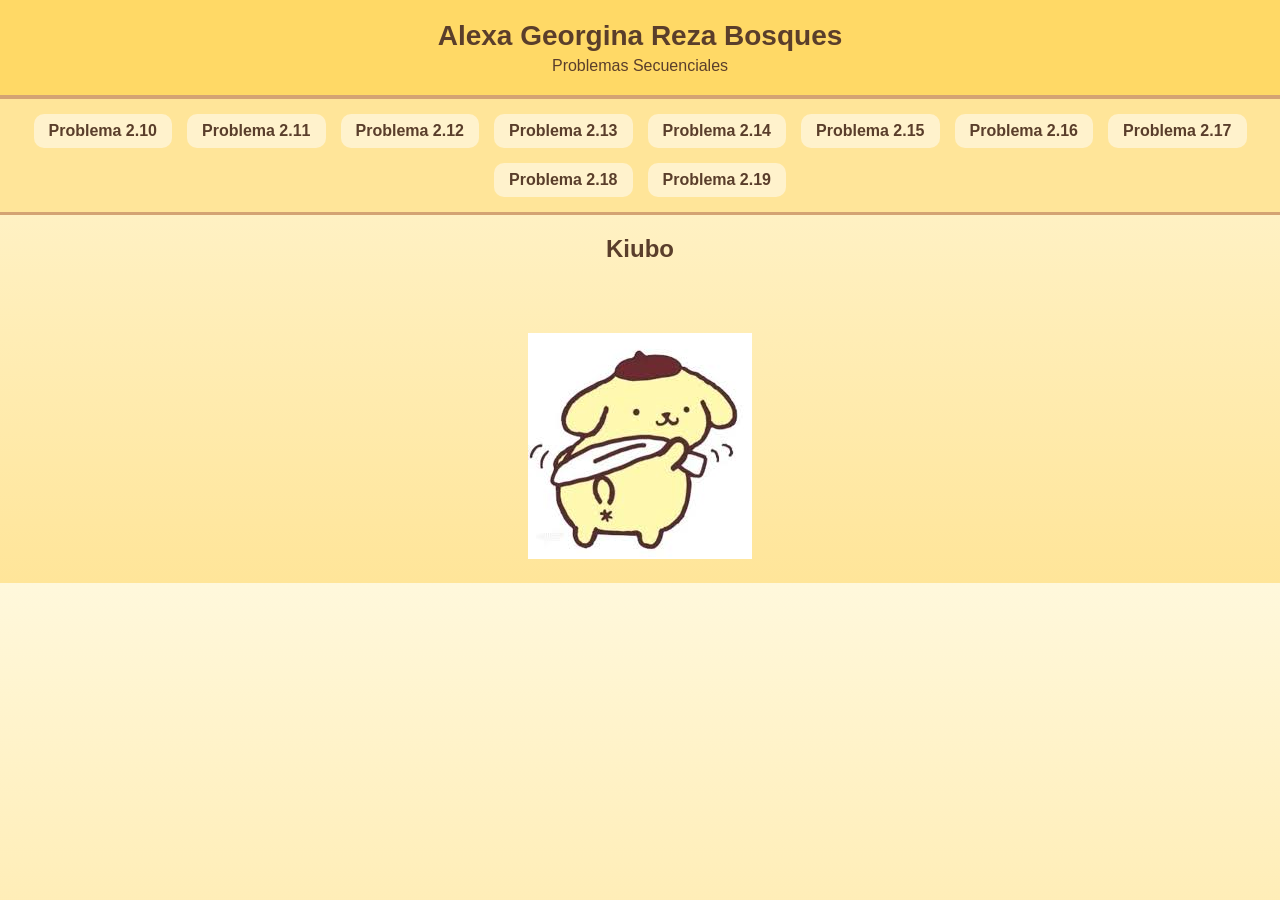
<file: Problemas secuenciales/index.html>
<!DOCTYPE html>
<html lang="es">
<head>
    <meta charset="UTF-8">
    <title>Mis Problemas</title>
    <link rel="stylesheet" href="styles/estilo.css">
</head>
<body>

<header>
    <h1>Alexa Georgina Reza Bosques</h1>
    <p>Problemas Secuenciales</p>
</header>
<nav>
    <a href="secuenciales/210.html">Problema 2.10</a>
    <a href="secuenciales/211.html">Problema 2.11</a>
    <a href="secuenciales/212.html">Problema 2.12</a>
    <a href="secuenciales/213.html">Problema 2.13</a>
    <a href="secuenciales/214.html">Problema 2.14</a>
    <a href="secuenciales/215.html">Problema 2.15</a>
    <a href="secuenciales/216.html">Problema 2.16</a>
    <a href="secuenciales/217.html">Problema 2.17</a>
    <a href="secuenciales/218.html">Problema 2.18</a>
    <a href="secuenciales/219.html">Problema 2.19</a>
</nav>
<main>
    <h2>Kiubo</h2>
</main>

<footer>
    <img src="imagenes/pompompurin.jpg" alt="Pompompurin">
</footer>

</body>
</html>
</file>
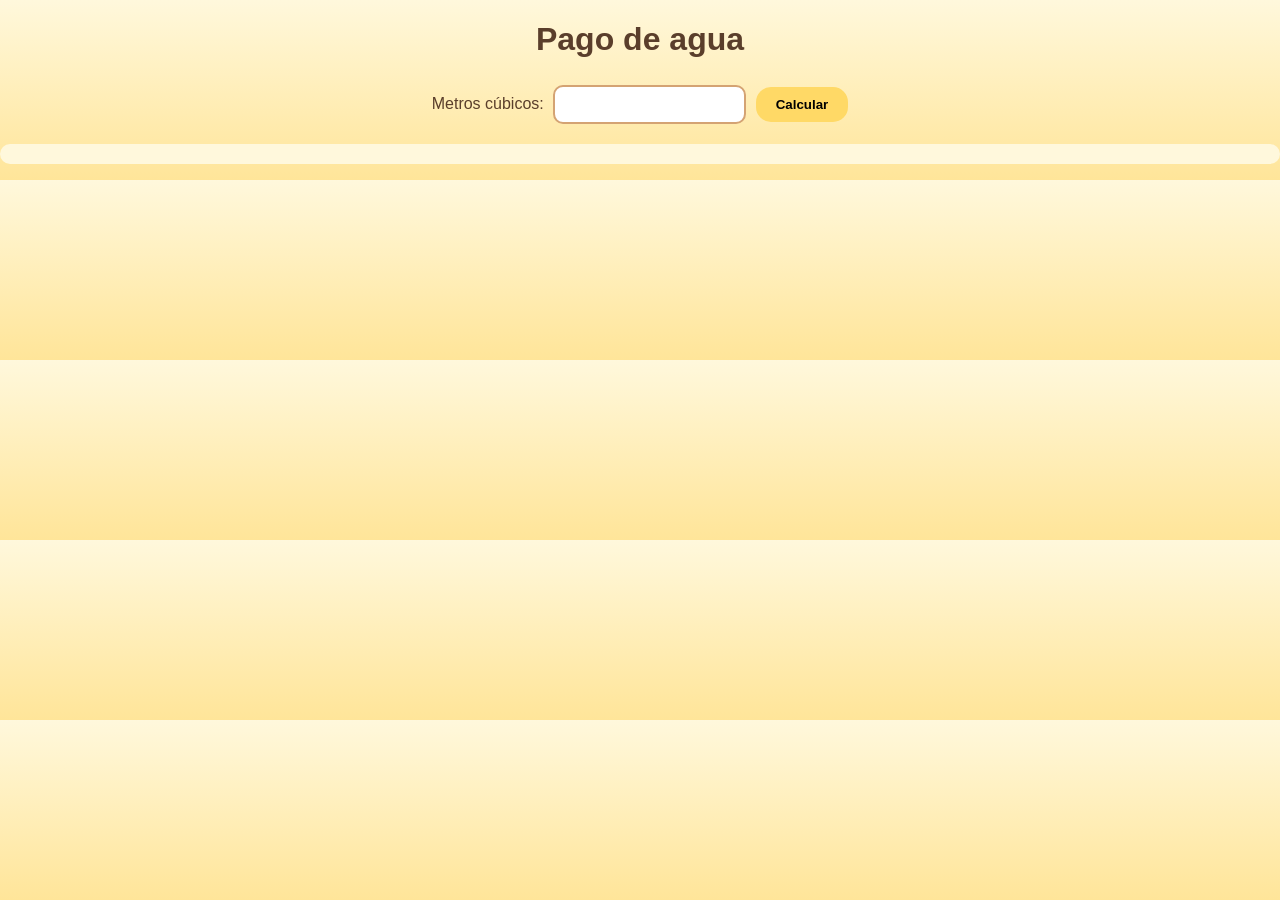
<file: Problemas secuenciales/secuenciales/210.html>
<!DOCTYPE html>
<html lang="es">
<head>
    <meta charset="UTF-8">
    <title>Problema 2.10</title>
    <link rel="stylesheet" href="../styles/estilo.css">
</head>
<body>

<h1>Pago de agua </h1>

<label>Metros cúbicos:</label>
<input type="number" id="metros">


<button onclick="calcular210()">Calcular</button>

<h2 id="resultado"></h2>

<script src="../scripts/pro1.js"></script>
</body>
</html>
</file>
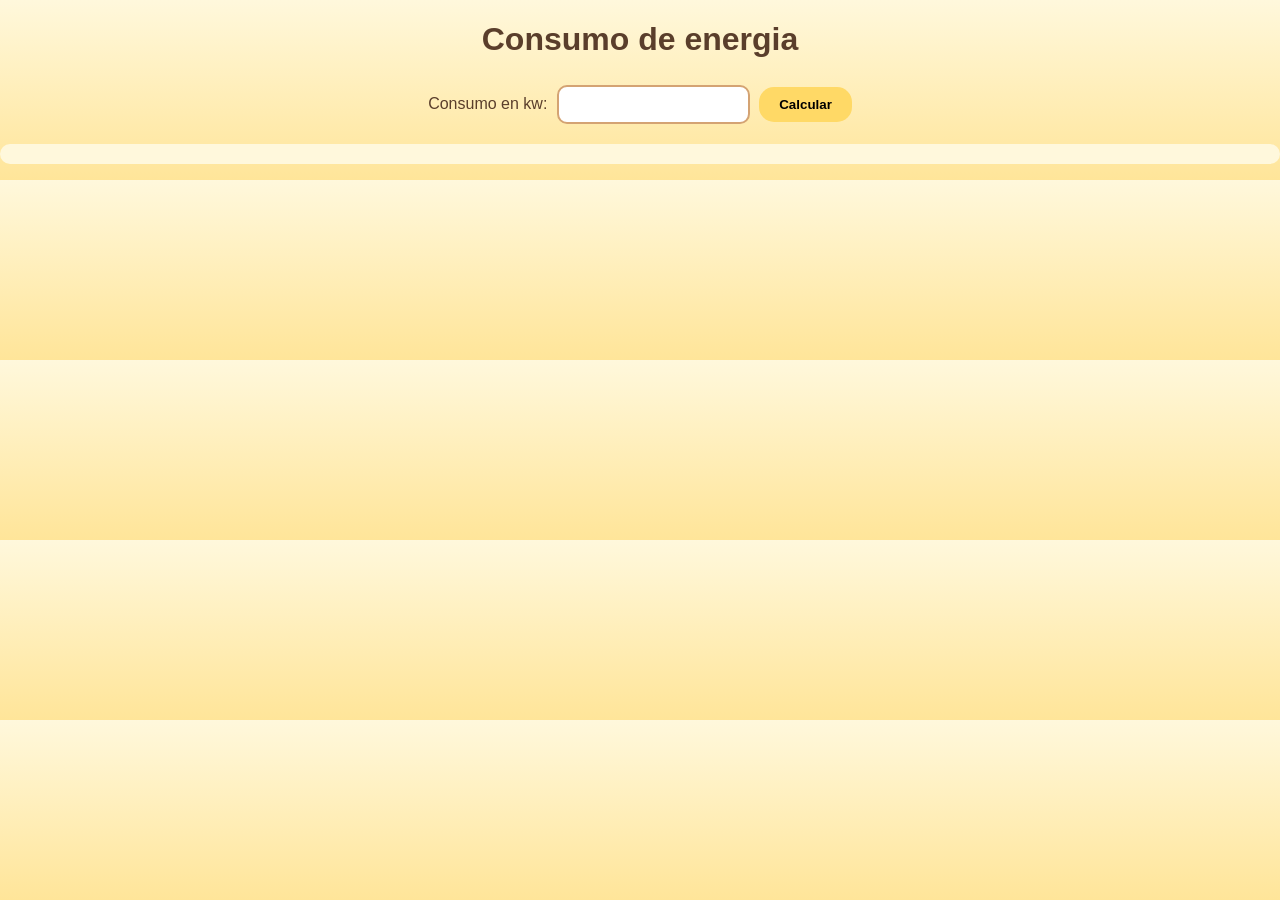
<file: Problemas secuenciales/secuenciales/211.html>
<!DOCTYPE html>
<html lang="es">
<head>
    <meta charset="UTF-8">
    <title>Problema 2.11</title>
    <link rel="stylesheet" href="../styles/estilo.css">
</head>
<body>

<h1>Consumo de energia </h1>

<label>Consumo en kw:</label>
<input type="number" id="kw">


<button onclick="calcular211()">Calcular</button>

<h2 id="resultado"></h2>
<script src="../scripts/pro2.js"></script>
</body>
</html>
</file>
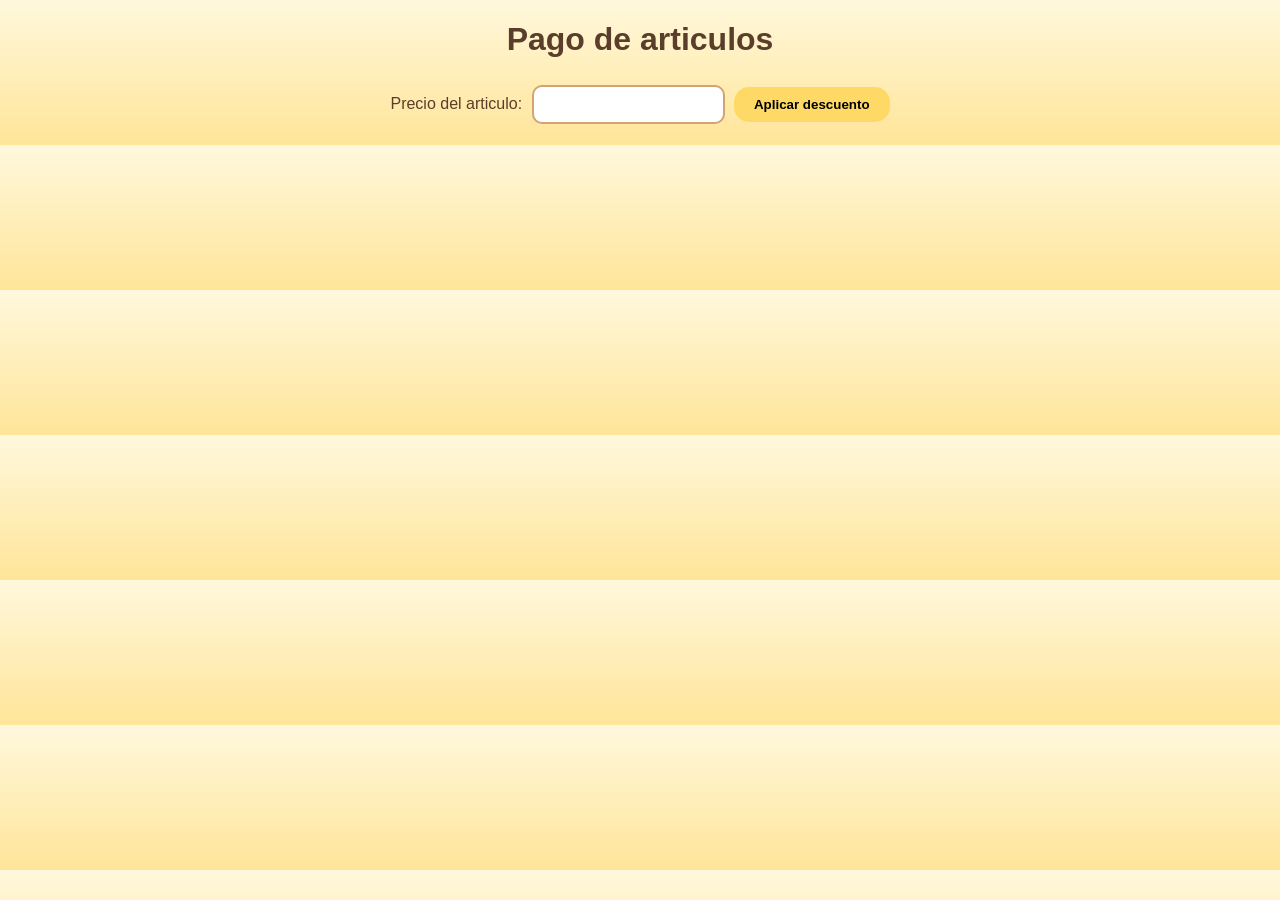
<file: Problemas secuenciales/secuenciales/212.html>
<!DOCTYPE html>
<html lang="es">
<head>
    <meta charset="UTF-8">
    <title>Problema 2.10</title>
    <link rel="stylesheet" href="../styles/estilo.css">
</head>
<body>

<h1>Pago de articulos </h1>

<label>Precio del articulo:</label>
<input type="number" id="precio">


<button onclick="calcular212()">Aplicar descuento</button>

<p id="artDes"></p>
<p id="preciofin"></p>

<script src="../scripts/pro3.js"></script>
</body>
</file>
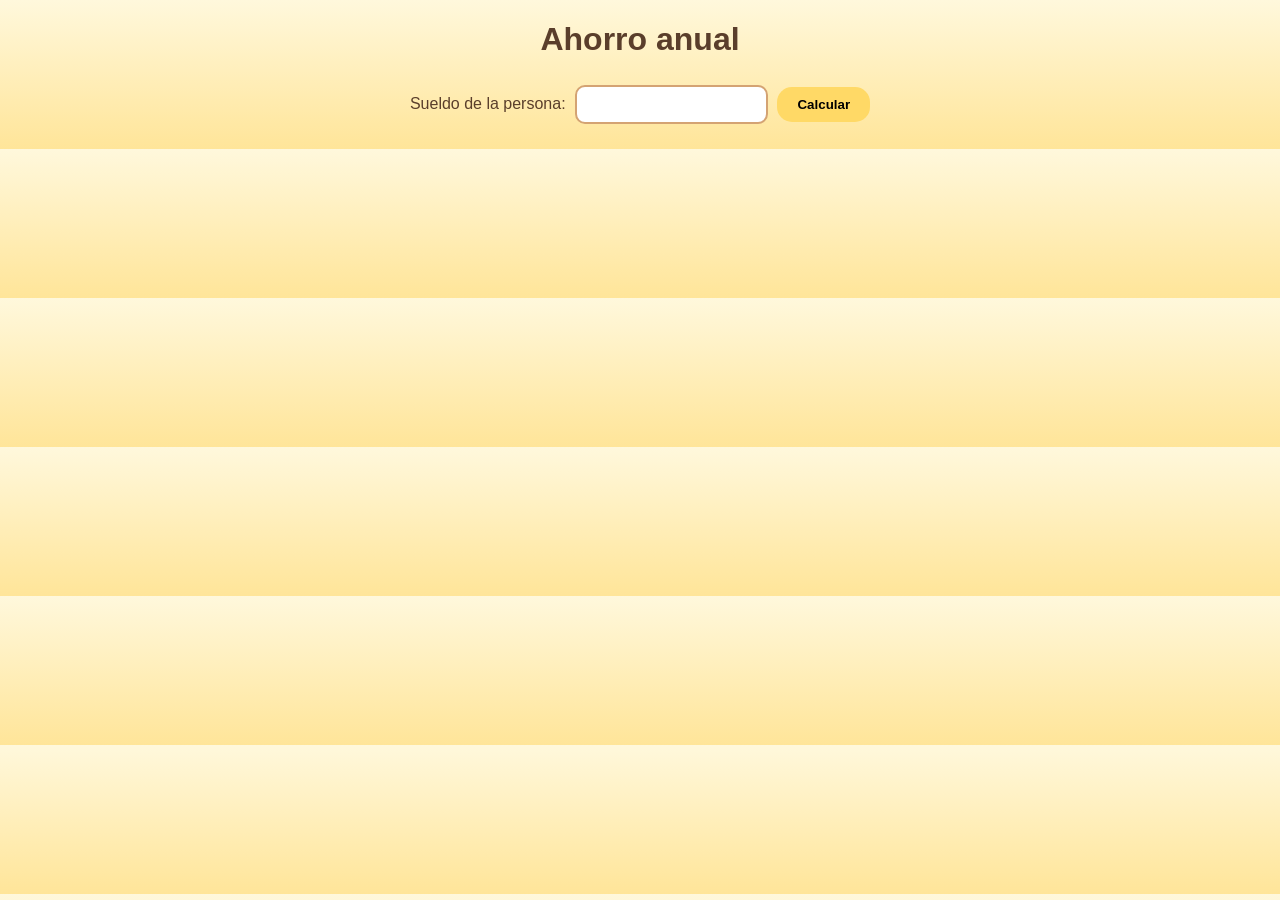
<file: Problemas secuenciales/secuenciales/213.html>
<!DOCTYPE html>
<html lang="es">
<head>
    <meta charset="UTF-8">
    <title>Problema 2.13</title>
    <link rel="stylesheet" href="../styles/estilo.css">
</head>
<body>

<h1>Ahorro anual</h1>

<label>Sueldo de la persona:</label>
<input type="number" id="sueldo">


<button onclick="calcular213()">Calcular</button>

<h2 id="ahorro"></h2>


<script src="../scripts/pro4.js"></script>
</body>
</file>
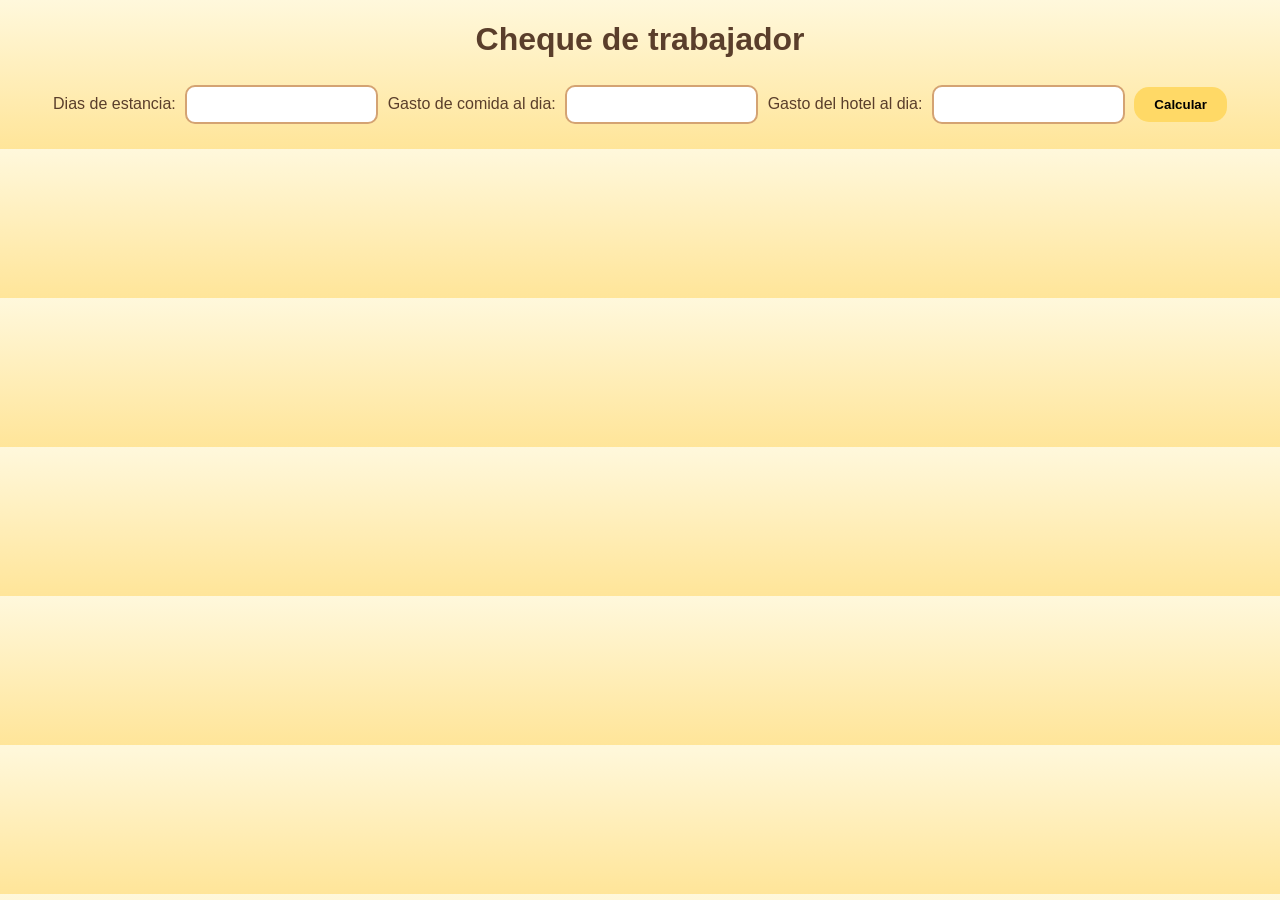
<file: Problemas secuenciales/secuenciales/214.html>
<!DOCTYPE html>
<html lang="es">
<head>
    <meta charset="UTF-8">
    <title>Problema 2.14</title>
    <link rel="stylesheet" href="../styles/estilo.css">
</head>
<body>

<h1>Cheque de trabajador</h1>

<label>Dias de estancia:</label>
<input type="number" id="dias">
<label>Gasto de comida al dia:</label>
<input type="number" id="diacomida">
<label>Gasto del hotel al dia:</label>
<input type="number" id="diahotel">

<button onclick="calcular214()">Calcular</button>

<h2 id="hotel"></h2>
<h2 id="comida"></h2>
<h2 id="otros"></h2>
<h2 id="total"></h2>


<script src="../scripts/pro5.js"></script>
</body>
</file>
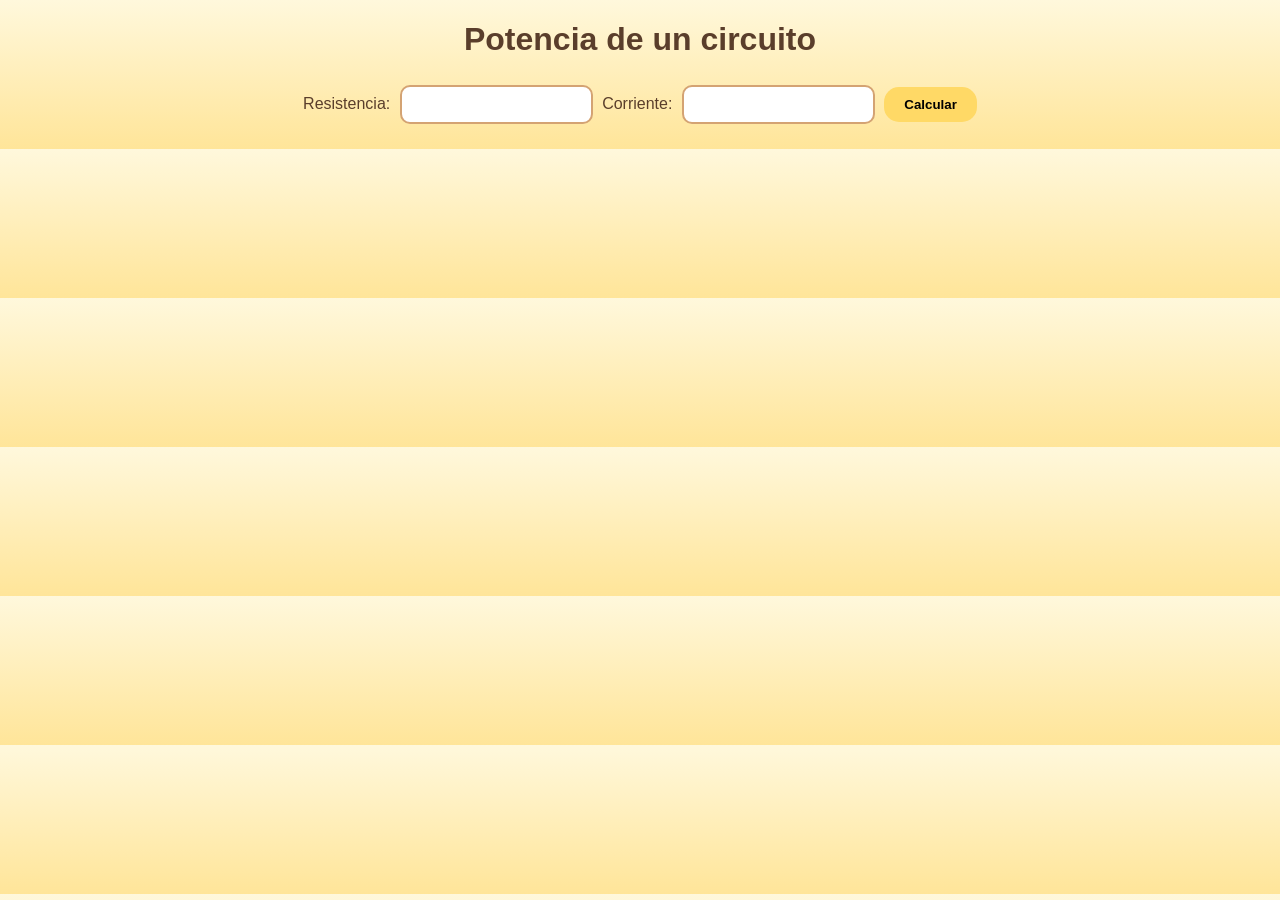
<file: Problemas secuenciales/secuenciales/215.html>
<!DOCTYPE html>
<html lang="es">
<head>
    <meta charset="UTF-8">
    <title>Problema 2.15</title>
    <link rel="stylesheet" href="../styles/estilo.css">
</head>
<body>

<h1>Potencia de un circuito</h1>

<label>Resistencia:</label>
<input type="number" id="r">
<label>Corriente:</label>
<input type="number" id="i">


<button onclick="calcular215()">Calcular</button>

<h2 id="potencia"></h2>


<script src="../scripts/pro6.js"></script>
</body>
</file>
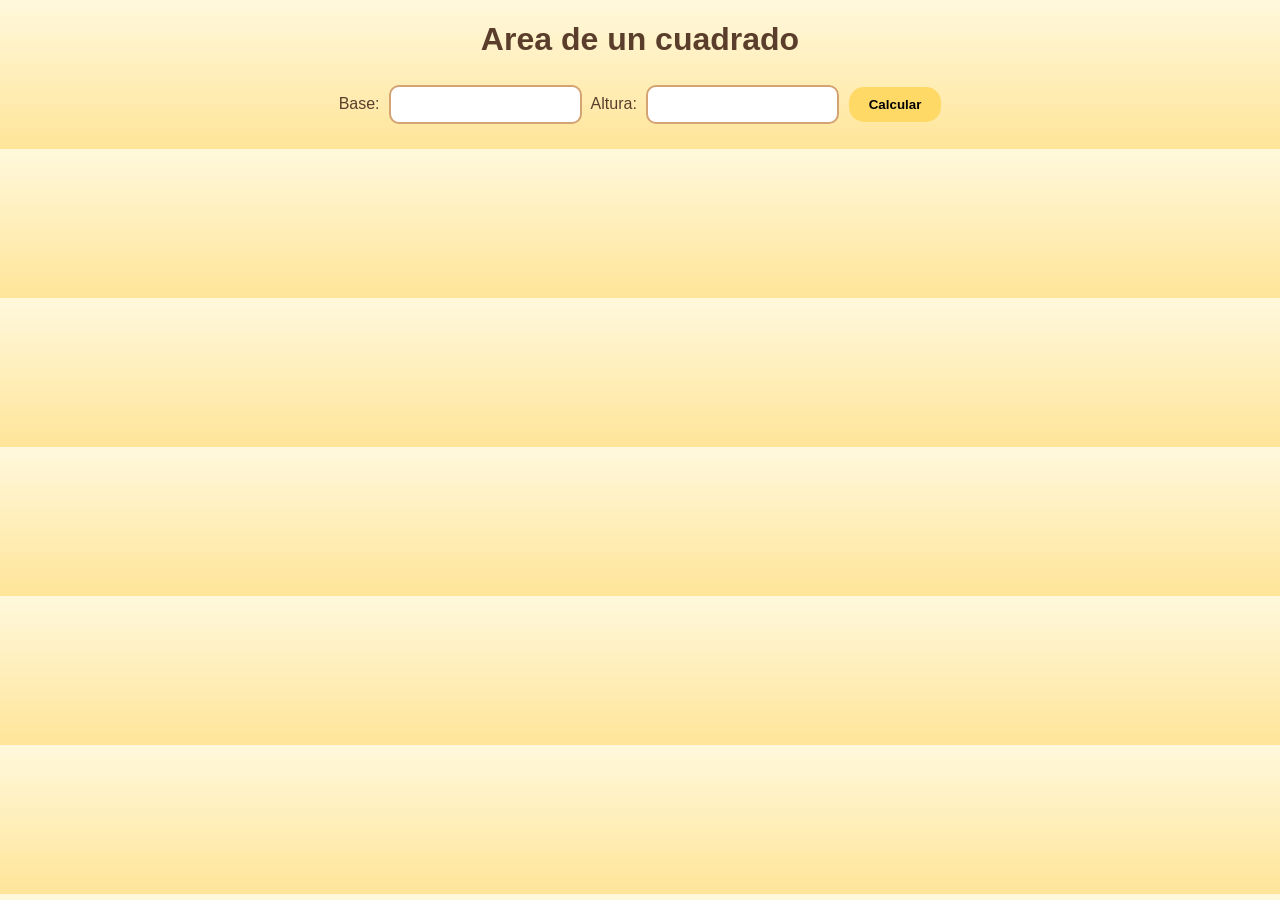
<file: Problemas secuenciales/secuenciales/216.html>
<!DOCTYPE html>
<html lang="es">
<head>
    <meta charset="UTF-8">
    <title>Problema 2.16</title>
    <link rel="stylesheet" href="../styles/estilo.css">
</head>
<body>

<h1>Area de un cuadrado</h1>

<label>Base:</label>
<input type="number" id="b">
<label>Altura:</label>
<input type="number" id="a">


<button onclick="calcular216()">Calcular</button>

<h2 id="area"></h2>


<script src="../scripts/pro7.js"></script>
</body>
</file>
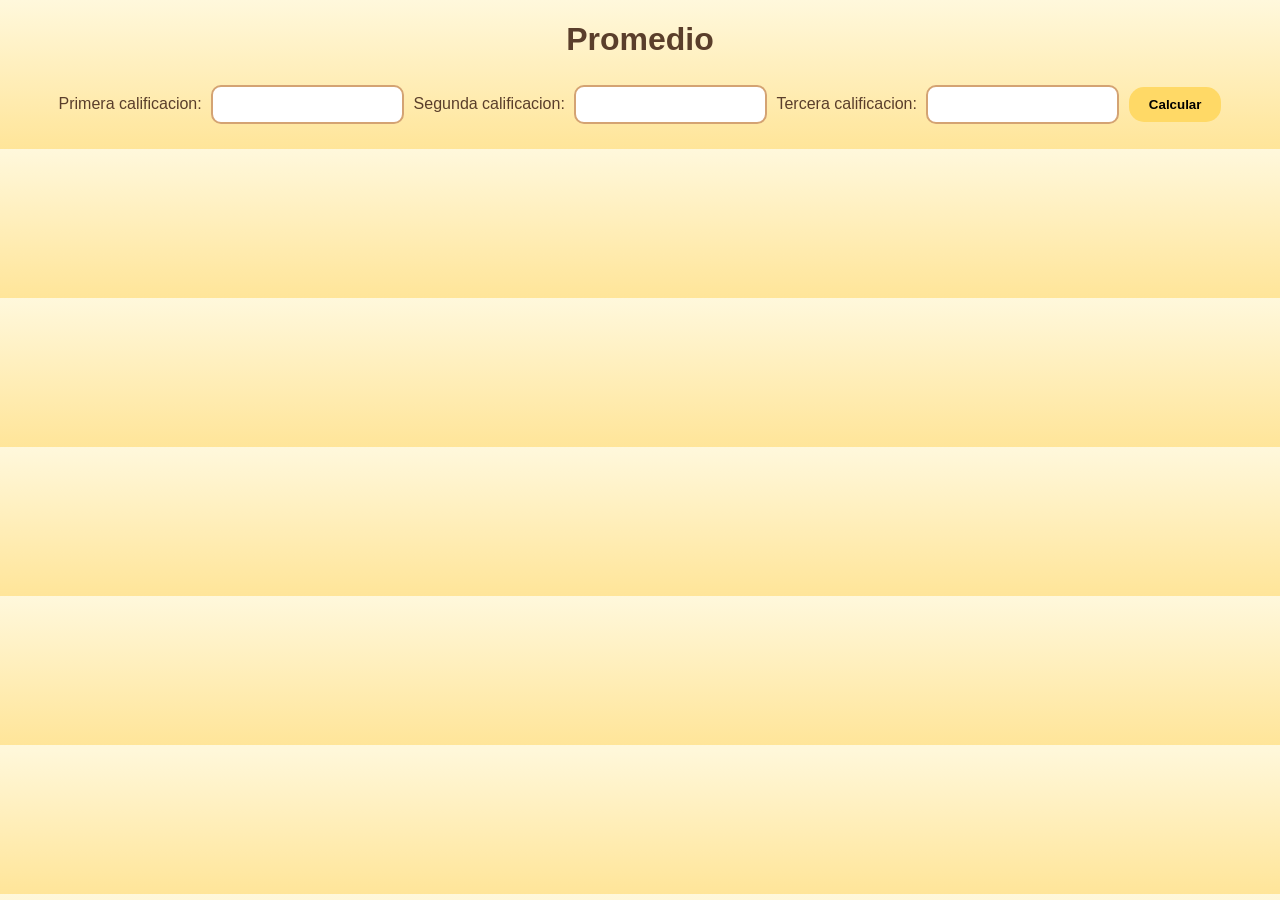
<file: Problemas secuenciales/secuenciales/217.html>
<!DOCTYPE html>
<html lang="es">
<head>
    <meta charset="UTF-8">
    <title>Problema 2.17</title>
    <link rel="stylesheet" href="../styles/estilo.css">
</head>
<body>

<h1>Promedio</h1>

<label>Primera calificacion:</label>
<input type="number" id="c1">
<label>Segunda calificacion:</label>
<input type="number" id="c2">
<label>Tercera calificacion:</label>
<input type="number" id="c3">


<button onclick="calcular217()">Calcular</button>

<h2 id="prom"></h2>


<script src="../scripts/pro8.js"></script>
</body>
</file>
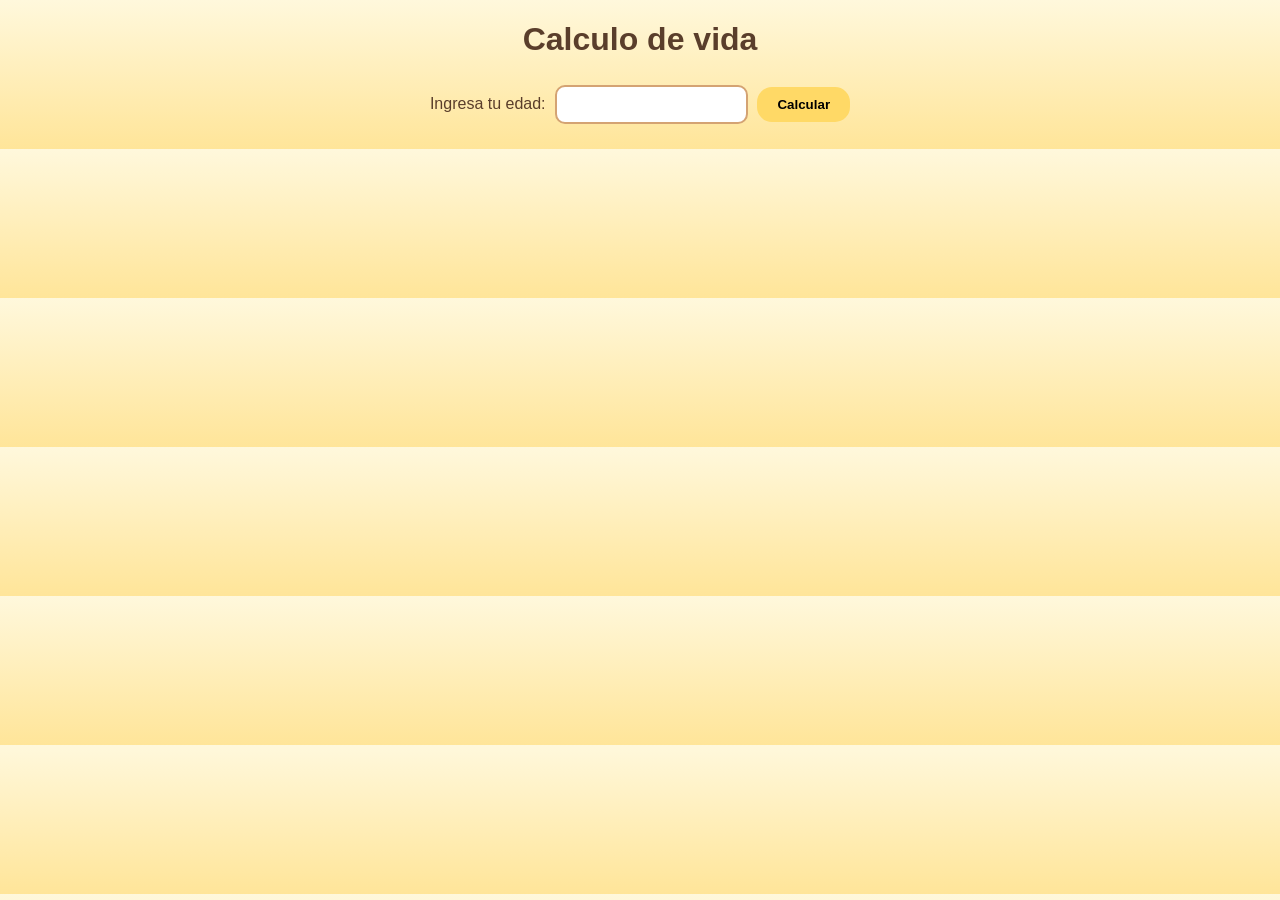
<file: Problemas secuenciales/secuenciales/218.html>
<!DOCTYPE html>
<html lang="es">
<head>
    <meta charset="UTF-8">
    <title>Problema 2.18</title>
    <link rel="stylesheet" href="../styles/estilo.css">
</head>
<body>

<h1>Calculo de vida</h1>

<label>Ingresa tu edad:</label>
<input type="number" id="edad">


<button onclick="calcular218()">Calcular</button>

<h2 id="meses"></h2>
<h2 id="semanas"></h2>
<h2 id="dias"></h2>
<h2 id="horas"></h2>

<script src="../scripts/pro9.js"></script>
</body>
</file>
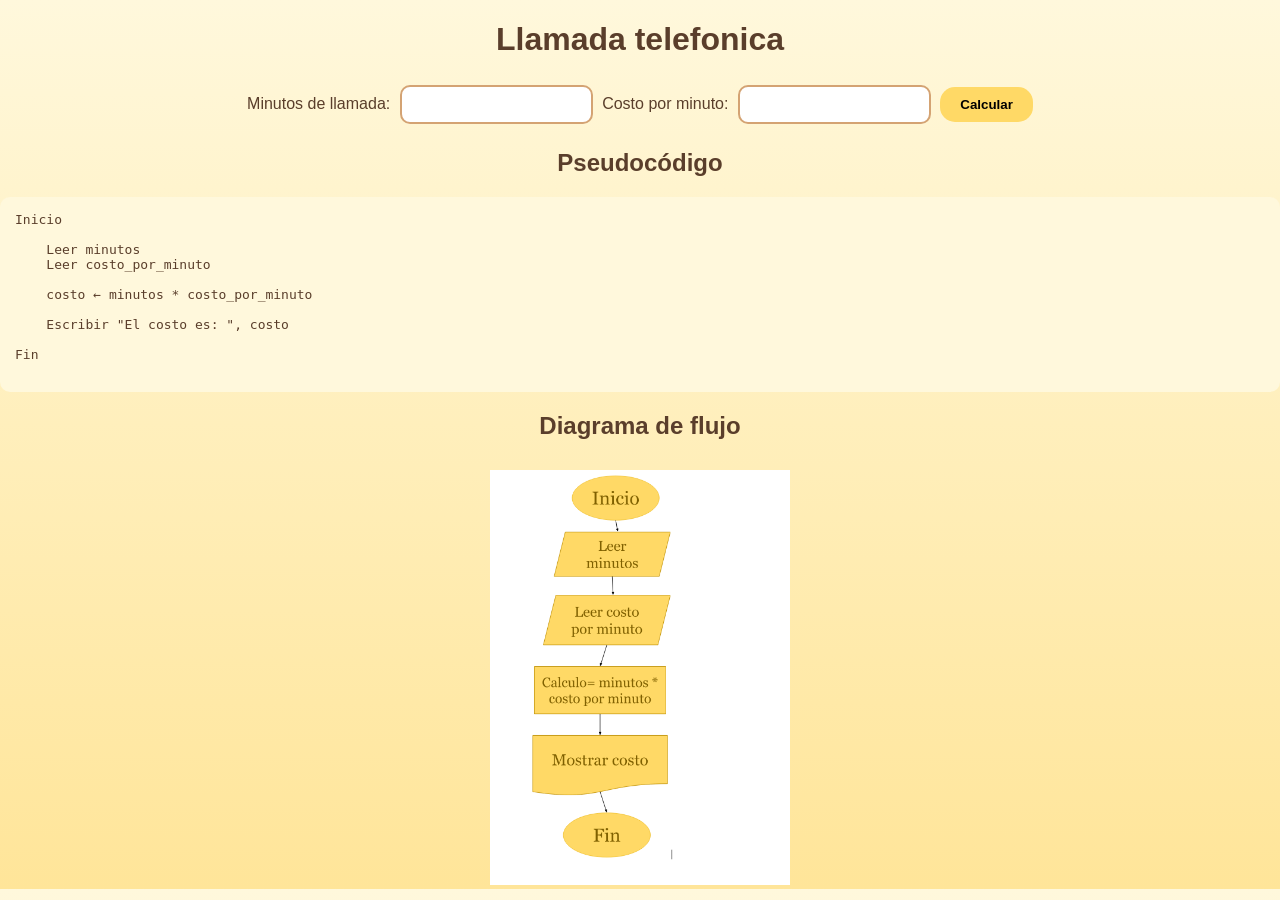
<file: Problemas secuenciales/secuenciales/219.html>
<!DOCTYPE html>
<html lang="es">
<head>
    <meta charset="UTF-8">
    <title>Problema 2.19</title>
    <link rel="stylesheet" href="../styles/estilo.css">
</head>
<body>

<h1>Llamada telefonica </h1>

<label>Minutos de llamada: </label>
<input type="number" id="min">
<label>Costo por minuto:</label>
<input type="number" id="costo">

<button onclick="calcular219()">Calcular</button>

<h2 id="pagar">
    <h2>Pseudocódigo</h2>
    <pre>
Inicio

    Leer minutos
    Leer costo_por_minuto

    costo ← minutos * costo_por_minuto

    Escribir "El costo es: ", costo

Fin
        </pre>

        <h2>Diagrama de flujo</h2>
        <img src="../imagenes/diagrama.png"  alt="Diagrama de flujo" width="300">

    <script src="../scripts/pro10.js"></script>
</body>
</html>
</file>
<file: Problemas secuenciales/styles/estilo.css>
body {
    margin: 0;
    font-family: "Arial", sans-serif;
    background: linear-gradient(#fff8dc, #ffe599);
    color: #5a3e2b;
    text-align: center;
}

header {
    background-color: #ffd966;
    padding: 20px;
    border-bottom: 4px solid #d4a373;
}

header h1 {
    margin: 0;
    font-size: 28px;
}

header p {
    margin: 5px 0 0;
}

nav {
    background-color: #ffe599;
    padding: 15px;
    display: flex;
    justify-content: center;
    gap: 15px;
    flex-wrap: wrap;
    border-bottom: 3px solid #d4a373;
}

nav a {
    text-decoration: none;
    color: #5a3e2b;
    font-weight: bold;
    padding: 8px 15px;
    border-radius: 10px;
    background-color: #fff2cc;
    transition: 0.3s;
}

nav a:hover {
    background-color: #ffd966;
    transform: scale(1.05);
}

.card {
    background-color: #fff2cc;
    border-radius: 20px;
    padding: 20px;
    margin: 30px auto;
    width: 80%;
    box-shadow: 0 5px 15px rgba(0,0,0,0.2);
    transition: 0.3s;
}

.card:hover {
    transform: translateY(-5px);
}

input {
    padding: 10px;
    border-radius: 10px;
    border: 2px solid #d4a373;
    outline: none;
    margin: 5px;
}

input:focus {
    border-color: #ffcc00;
}

button {
    background-color: #ffd966;
    border: none;
    padding: 10px 20px;
    border-radius: 15px;
    font-weight: bold;
    cursor: pointer;
    transition: 0.3s;
}

button:hover {
    background-color: #ffcc00;
    transform: scale(1.05);
}

#resultado {
    margin-top: 15px;
    font-size: 20px;
    background-color: #fff8dc;
    padding: 10px;
    border-radius: 10px;
}

section {
    margin: 20px;
}

pre {
    background-color: #fff8dc;
    padding: 15px;
    border-radius: 10px;
    text-align: left;
    overflow-x: auto;
}

img {
    margin-top: 10px;
}

footer {
    margin-top: 40px;
    padding: 20px;
}
</file>
